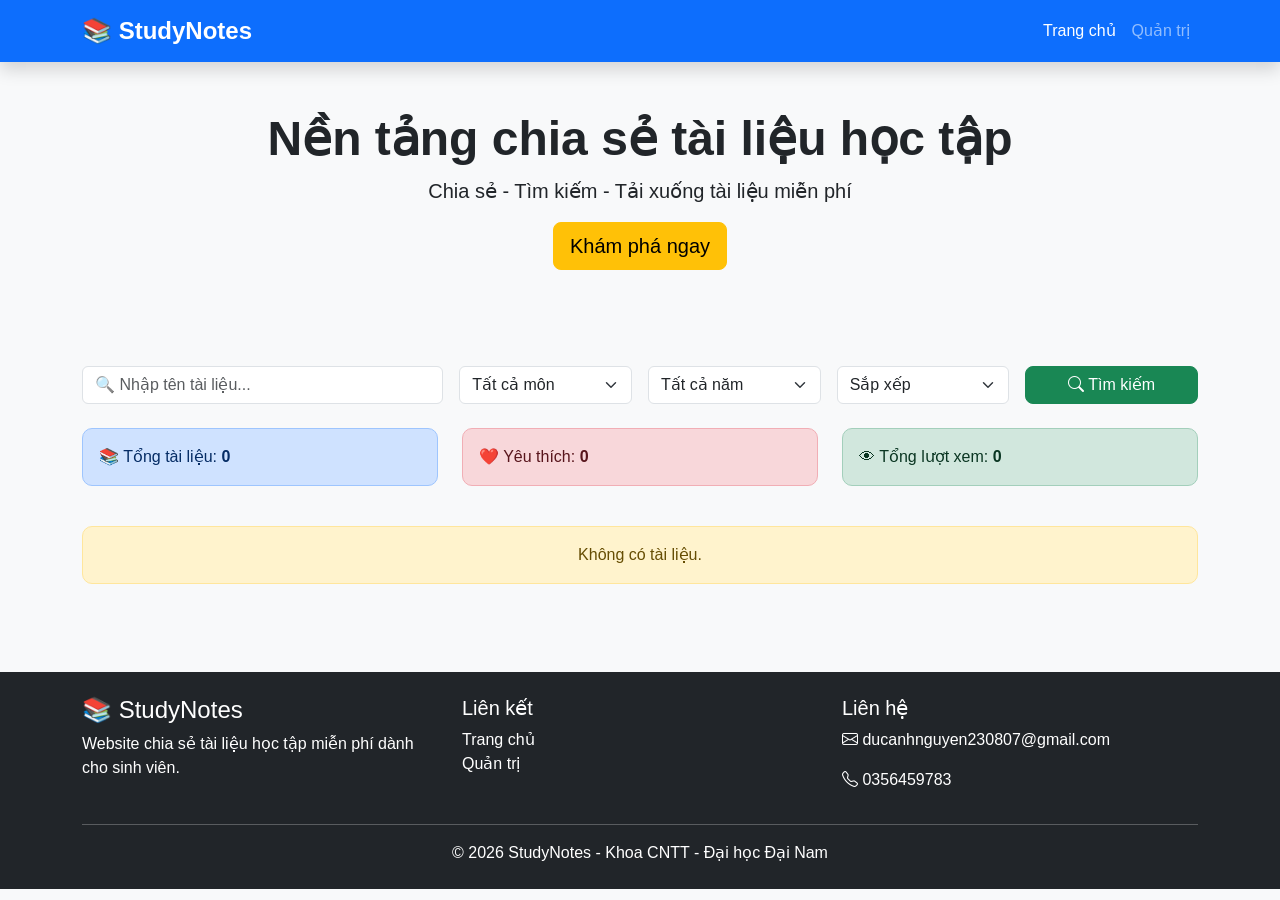
<file: index.html>
<!DOCTYPE html>
<html lang="vi">

<head>

    <meta charset="UTF-8">

    <meta name="viewport"
        content="width=device-width, initial-scale=1.0">

    <title>StudyNotes</title>

    <!-- Bootstrap 5 -->
    <link href="https://cdn.jsdelivr.net/npm/bootstrap@5.3.7/dist/css/bootstrap.min.css"
        rel="stylesheet">

    <!-- Bootstrap Icons -->
    <link rel="stylesheet"
        href="https://cdn.jsdelivr.net/npm/bootstrap-icons@1.13.1/font/bootstrap-icons.min.css">

    <!-- CSS -->
    <link rel="stylesheet" href="css/style.css">

</head>

<body>

    <!-- ================= MODAL ================= -->

    <div class="modal fade" id="detailModal">

        <div class="modal-dialog modal-lg">

            <div class="modal-content">

                <div class="modal-header">

                    <h4 class="modal-title">

                        📄 Chi tiết tài liệu

                    </h4>

                    <button
                        class="btn-close"
                        data-bs-dismiss="modal">

                    </button>

                </div>

                <div
                    class="modal-body"
                    id="modalBody">

                </div>

            </div>

        </div>

    </div>

    <!-- ================= NAVBAR ================= -->

    <nav class="navbar navbar-expand-lg navbar-dark bg-primary shadow">

        <div class="container">

            <a class="navbar-brand fw-bold" href="#">

                📚 StudyNotes

            </a>

            <button
                class="navbar-toggler"
                type="button"
                data-bs-toggle="collapse"
                data-bs-target="#menu">

                <span class="navbar-toggler-icon"></span>

            </button>

            <div class="collapse navbar-collapse"
                id="menu">

                <ul class="navbar-nav ms-auto">

                    <li class="nav-item">

                        <a class="nav-link active"
                            href="#">

                            Trang chủ

                        </a>

                    </li>

                    <li class="nav-item">

                        <a class="nav-link"
                            href="admin.html">

                            Quản trị

                        </a>

                    </li>

                </ul>

            </div>

        </div>

    </nav>

    <!-- ================= BANNER ================= -->

    <section class="hero">

        <div class="container text-center py-5">

            <h1 class="display-5 fw-bold">

                Nền tảng chia sẻ tài liệu học tập

            </h1>

            <p class="lead">

                Chia sẻ - Tìm kiếm - Tải xuống tài liệu miễn phí

            </p>

            <a
                href="#documentList"
                class="btn btn-warning btn-lg">

                Khám phá ngay

            </a>

        </div>

    </section>
        <!-- ================= BỘ LỌC ================= -->

    <section class="container mt-5">

        <div class="row g-3">

            <!-- Tìm kiếm -->

            <div class="col-lg-4 col-md-6 col-12">

                <input
                    type="text"
                    id="searchInput"
                    class="form-control"
                    placeholder="🔍 Nhập tên tài liệu...">

            </div>

            <!-- Môn học -->

            <div class="col-lg-2 col-md-6 col-12">

                <select
                    id="subjectFilter"
                    class="form-select">

                    <option value="">Tất cả môn</option>

                </select>

            </div>

            <!-- Năm học -->

            <div class="col-lg-2 col-md-6 col-12">

                <select
                    id="yearFilter"
                    class="form-select">

                    <option value="">Tất cả năm</option>

                    <option value="2023">2023</option>

                    <option value="2024">2024</option>

                    <option value="2025">2025</option>

                    <option value="2026">2026</option>

                </select>

            </div>

            <!-- Sắp xếp -->

            <div class="col-lg-2 col-md-6 col-12">

                <select
                    id="sortFilter"
                    class="form-select">

                    <option value="">Sắp xếp</option>

                    <option value="az">

                        Tên A → Z

                    </option>

                    <option value="za">

                        Tên Z → A

                    </option>

                    <option value="view">

                        Lượt xem cao nhất

                    </option>

                </select>

            </div>

            <!-- Nút tìm kiếm -->

            <div class="col-lg-2 col-md-12 col-12">

                <button
                    id="btnSearch"
                    class="btn btn-success w-100">

                    <i class="bi bi-search"></i>

                    Tìm kiếm

                </button>

            </div>

        </div>

    </section>

    <!-- ================= THỐNG KÊ ================= -->

    <section class="container mt-4">

        <div class="row">

            <div class="col-md-4">

                <div class="alert alert-primary">

                    📚 Tổng tài liệu:

                    <strong id="totalDocument">

                        0

                    </strong>

                </div>

            </div>

            <div class="col-md-4">

                <div class="alert alert-danger">

                    ❤️ Yêu thích:

                    <strong id="favoriteCount">

                        0

                    </strong>

                </div>

            </div>

            <div class="col-md-4">

                <div class="alert alert-success">

                    👁 Tổng lượt xem:

                    <strong id="totalViews">

                        0

                    </strong>

                </div>

            </div>

        </div>

    </section>

    <!-- ================= LOADING ================= -->

    <div
        id="loading"
        class="text-center my-5">

        <div
            class="spinner-border text-primary">

        </div>

        <p class="mt-3">

            Đang tải dữ liệu...

        </p>

    </div>

    <!-- ================= DANH SÁCH TÀI LIỆU ================= -->

    <section class="container mt-4">

        <div
            class="row"
            id="documentList">

        </div>

    </section>
        <!-- ================= PHÂN TRANG ================= -->

    <section class="container mt-4">

        <nav>

            <ul
                class="pagination justify-content-center"
                id="pagination">

            </ul>

        </nav>

    </section>

    <!-- ================= FOOTER ================= -->

    <footer class="bg-dark text-white mt-5">

        <div class="container py-4">

            <div class="row">

                <div class="col-md-4">

                    <h4>

                        📚 StudyNotes

                    </h4>

                    <p>

                        Website chia sẻ tài liệu học tập miễn phí dành cho sinh viên.

                    </p>

                </div>

                <div class="col-md-4">

                    <h5>

                        Liên kết

                    </h5>

                    <ul class="list-unstyled">

                        <li>

                            <a
                                href="#"
                                class="text-white text-decoration-none">

                                Trang chủ

                            </a>

                        </li>

                        <li>

                            <a
                                href="admin.html"
                                class="text-white text-decoration-none">

                                Quản trị

                            </a>

                        </li>

                    </ul>

                </div>

                <div class="col-md-4">

                    <h5>

                        Liên hệ

                    </h5>

                    <p>

                        <i class="bi bi-envelope"></i>

                        ducanhnguyen230807@gmail.com

                    </p>

                    <p>

                        <i class="bi bi-telephone"></i>

                        0356459783

                    </p>

                </div>

            </div>

            <hr>

            <div class="text-center">

                © 2026 StudyNotes - Khoa CNTT - Đại học Đại Nam

            </div>

        </div>

    </footer>

    <!-- Bootstrap -->

    <script src="https://cdn.jsdelivr.net/npm/bootstrap@5.3.7/dist/js/bootstrap.bundle.min.js"></script>

    <!-- JavaScript -->

    <script src="js/api.js"></script>

    <script src="js/utils.js"></script>

    <script src="js/main.js"></script>

</body>

</html>
</file>
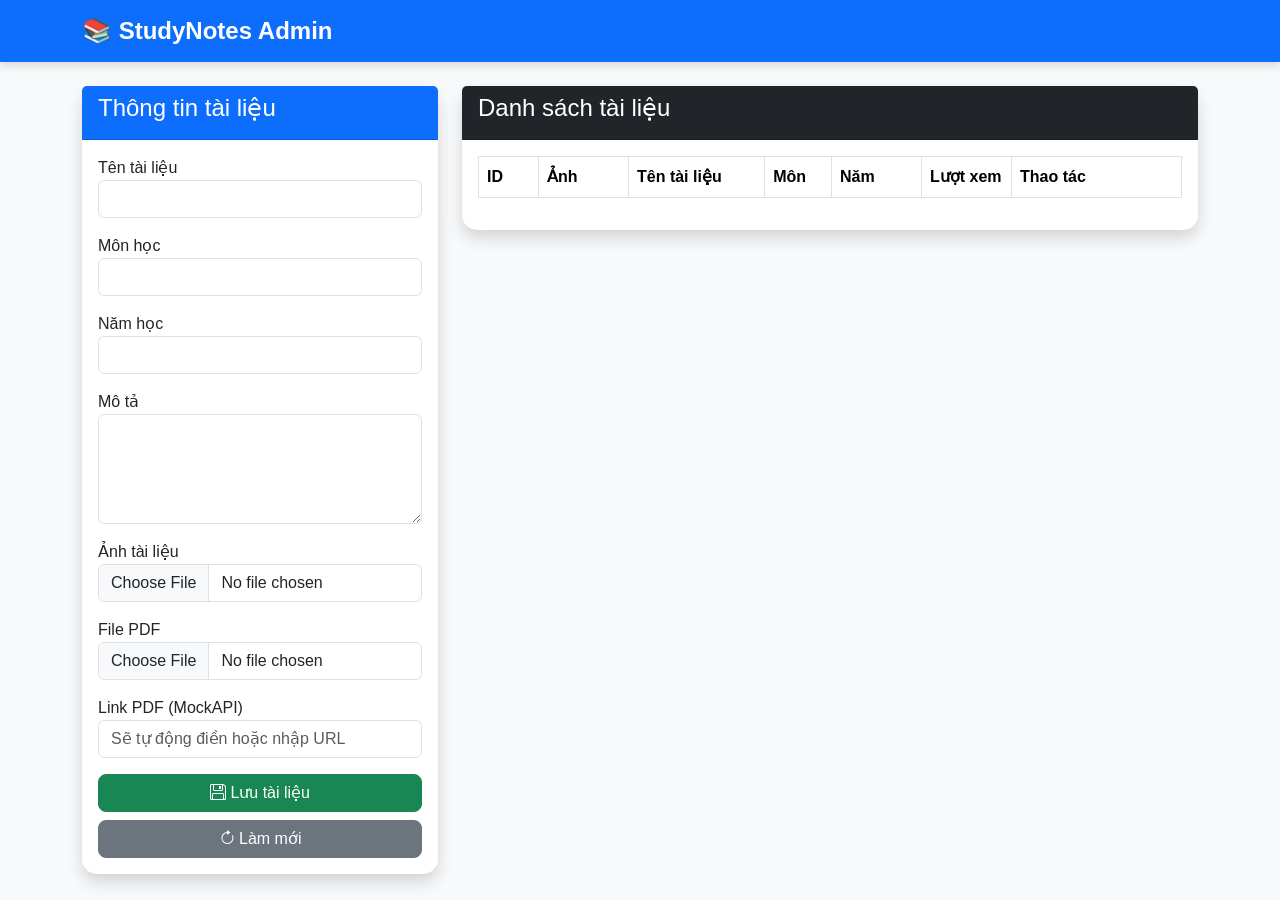
<file: admin.html>
<!DOCTYPE html>
<html lang="vi">

<head>

    <meta charset="UTF-8">

    <meta name="viewport"
        content="width=device-width, initial-scale=1.0">

    <title>Quản trị StudyNotes</title>

    <link
        href="https://cdn.jsdelivr.net/npm/bootstrap@5.3.7/dist/css/bootstrap.min.css"
        rel="stylesheet">

    <link
        rel="stylesheet"
        href="https://cdn.jsdelivr.net/npm/bootstrap-icons@1.13.1/font/bootstrap-icons.min.css">

    <link
        rel="stylesheet"
        href="css/style.css">

</head>

<body>

<nav class="navbar navbar-dark bg-primary">

    <div class="container">

        <a
            href="index.html"
            class="navbar-brand">

            📚 StudyNotes Admin

        </a>

    </div>

</nav>

<div class="container mt-4">

    <div class="row">

        <div class="col-lg-4">

            <div class="card shadow">

                <div class="card-header bg-primary text-white">

                    <h4>

                        Thông tin tài liệu

                    </h4>

                </div>

                <div class="card-body">

                    <input
                        type="hidden"
                        id="id">
                        <input type="hidden" id="views">
                        <input type="hidden" id="favorite">

                    <div class="mb-3">

                        <label>

                            Tên tài liệu

                        </label>

                        <input
                            type="text"
                            id="title"
                            class="form-control">

                    </div>

                    <div class="mb-3">

                        <label>

                            Môn học

                        </label>

                        <input
                            type="text"
                            id="subject"
                            class="form-control">

                    </div>

                    <div class="mb-3">

                        <label>

                            Năm học

                        </label>

                        <input
                            type="number"
                            id="year"
                            class="form-control">

                    </div>

                    <div class="mb-3">

                        <label>

                            Mô tả

                        </label>

                        <textarea
                            id="description"
                            class="form-control"
                            rows="4">

                        </textarea>

                    </div>
                                        <div class="mb-3">

                        <label>

                            Ảnh tài liệu

                        </label>

                        <input
                            type="file"
                            id="image"
                            class="form-control"
                            accept="image/*">

                        <img
                            id="previewImage"
                            class="img-thumbnail mt-3"
                            style="display:none;max-width:220px;">

                    </div>

                    <div class="mb-3">

                        <label>

                            File PDF

                        </label>

                        <input
                            type="file"
                            id="pdfFile"
                            class="form-control"
                            accept=".pdf">

                    </div>

                    <div class="mb-3">

                        <label>

                            Link PDF (MockAPI)

                        </label>

                        <input
                            type="text"
                            id="fileUrl"
                            class="form-control"
                            placeholder="Sẽ tự động điền hoặc nhập URL">

                    </div>

                    <div class="d-grid gap-2">

                        <button
                            id="btnSave"
                            class="btn btn-success">

                            <i class="bi bi-floppy"></i>

                            Lưu tài liệu

                        </button>

                        <button
                            id="btnReset"
                            class="btn btn-secondary">

                            <i class="bi bi-arrow-clockwise"></i>

                            Làm mới

                        </button>

                    </div>

                </div>

            </div>

        </div>
                <div class="col-lg-8">

            <div class="card shadow">

                <div class="card-header bg-dark text-white">

                    <h4>

                        Danh sách tài liệu

                    </h4>

                </div>

                <div class="card-body">

                    <div class="table-responsive">

                        <table
                            class="table table-bordered table-hover align-middle">

                            <thead>

                                <tr>

                                    <th width="60">

                                        ID

                                    </th>

                                    <th width="90">

                                        Ảnh

                                    </th>

                                    <th>

                                        Tên tài liệu

                                    </th>

                                    <th>

                                        Môn

                                    </th>

                                    <th width="90">

                                        Năm

                                    </th>

                                    <th width="90">

                                        Lượt xem

                                    </th>

                                    <th width="170">

                                        Thao tác

                                    </th>

                                </tr>

                            </thead>

                            <tbody id="tableBody">

                            </tbody>

                        </table>

                    </div>

                </div>

            </div>

        </div>

    </div>

</div>
<script src="https://cdn.jsdelivr.net/npm/bootstrap@5.3.7/dist/js/bootstrap.bundle.min.js"></script>

<script src="js/api.js"></script>

<script src="js/utils.js"></script>

<script src="js/admin.js"></script>

</body>

</html>
</file>
<file: css/style.css>
/* =========================
   Cài đặt chung
========================= */

body{

    background:#f8f9fa;

    font-family:Arial, Helvetica, sans-serif;

}

/* =========================
   Navbar
========================= */

.navbar{

    box-shadow:0 3px 10px rgba(0,0,0,.15);

}

.navbar-brand{

    font-weight:bold;

    font-size:24px;

}

/* =========================
   Banner
========================= */

section.bg-light{

    background:linear-gradient(135deg,#0d6efd,#4dabf7)!important;

    color:white;

    border-radius:0 0 25px 25px;

}

section.bg-light p{

    color:#eee;

}

/* =========================
   Card
========================= */

.card{

    transition:.3s;

    border:none;

    border-radius:15px;

}

.card:hover{

    transform:translateY(-8px);

    box-shadow:0 10px 25px rgba(0,0,0,.2);

}

.card img{

    height:220px;

    object-fit:cover;

    border-radius:15px 15px 0 0;

}

.card-title{

    font-weight:bold;

}

.card-footer{

    background:white;

    border:none;

}

/* =========================
   Button
========================= */

.btn{

    border-radius:8px;

}

.btn-primary:hover{

    transform:scale(1.02);

}

.btn-success:hover{

    transform:scale(1.02);

}

/* =========================
   Alert
========================= */

.alert{

    border-radius:10px;

}

/* =========================
   Footer
========================= */

footer{

    margin-top:60px;

}

/* =========================
   Responsive
========================= */

@media(max-width:768px){

    .card img{

        height:180px;

    }

    h1{

        font-size:28px;

    }

}
html{

    scroll-behavior:smooth;

}
.modal-content{

    border-radius:15px;

}

.modal img{

    border-radius:10px;

}
</file>
